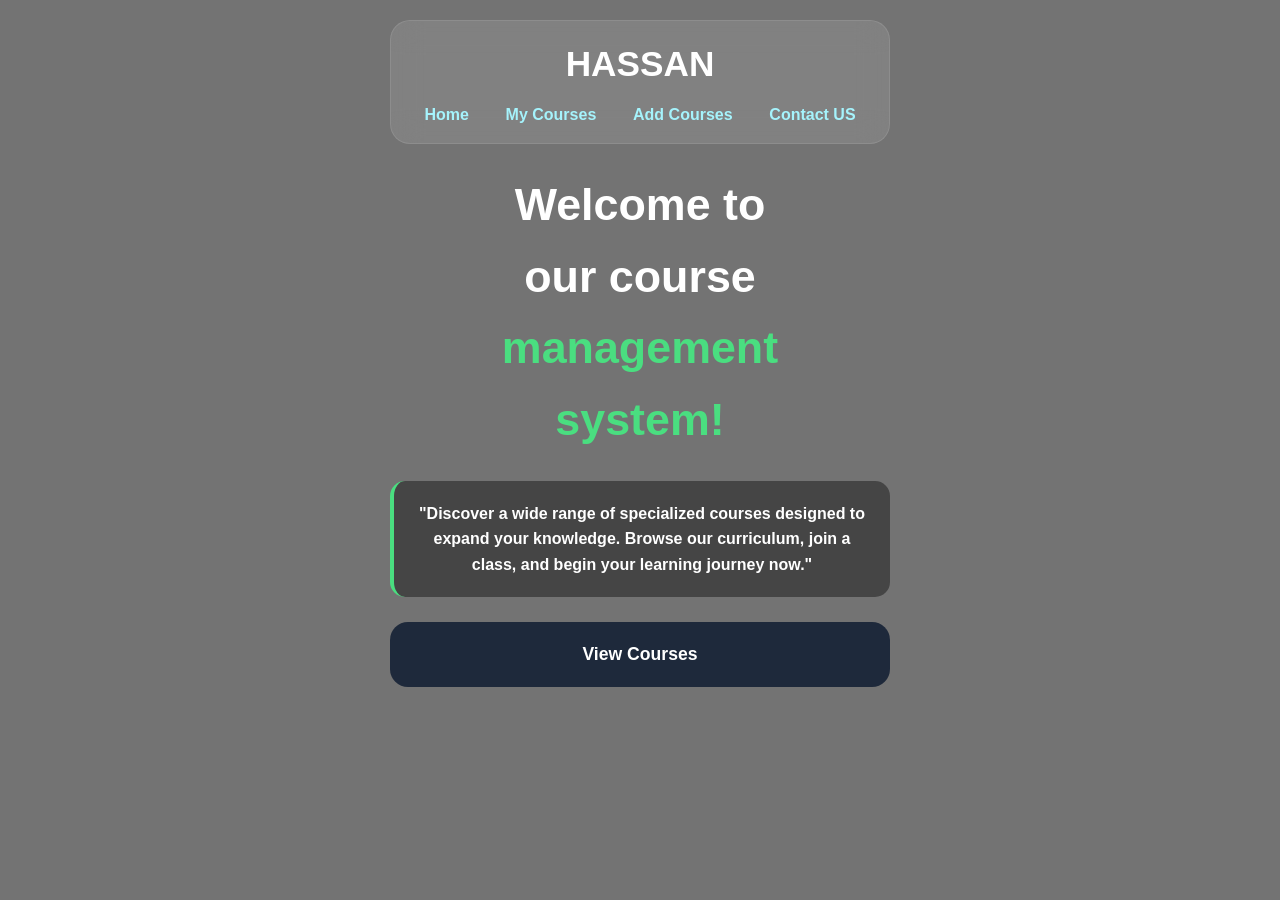
<file: index.html>
<!DOCTYPE html>
<html lang="en">
<head>
    <meta charset="UTF-8">
    <meta name="viewport" content="width=device-width, initial-scale=1.0">
    <title>Hassan Academy - Home</title>
    <link rel="stylesheet" href="style.css">
</head>
<body>
    <div class="container">
        <header class="site-header">
            <div class="brand">HASSAN</div>
            <nav class="main-nav">
                <ul>
                    <li><a href="index.html">Home</a></li>
                    <li><a href="courses.html">My Courses</a></li>
                    <li><a href="add-course.html">Add Courses</a></li>
                    <li><a href="contact.html">Contact US</a></li>
                </ul>
            </nav>
        </header>
        <section class="hero">
            <h1>Welcome to</h1>
            <h1>our course</h1>
            <h1 class="green">management</h1>
            <h1 class="green">system!</h1>
            <div class="quote-box">
                "Discover a wide range of specialized courses designed to expand your knowledge. Browse our curriculum, join a class, and begin your learning journey now."
            </div>
            <a href="courses.html" class="btn">View Courses</a>
        </section>
    </div>
</body>
</html>
</file>
<file: style.css>
* {
    box-sizing: border-box;
    margin: 0;
    padding: 0;
}

body {
    font-family: 'Segoe UI', Roboto, Helvetica, Arial, sans-serif;
    /* رابط الصورة الهادئة الجديدة */
    background: url('https://images.unsplash.com/photo-1494438639946-1ebd1d20bf85?q=80&w=2067&auto=format&fit=crop') no-repeat center center fixed;
    background-size: cover;
    color: #fff;
    line-height: 1.6;
    min-height: 100vh;
}

body::before {
    content: "";
    position: fixed;
    top: 0; left: 0; width: 100%; height: 100%;
    background: rgba(0, 0, 0, 0.55); 
    z-index: -1;
}

.container {
    width: 95%;
    max-width: 500px;
    margin: 20px auto;
    text-align: center;
}

.site-header {
    background: rgba(255, 255, 255, 0.1);
    backdrop-filter: blur(15px);
    -webkit-backdrop-filter: blur(15px);
    padding: 15px;
    border-radius: 20px;
    margin-bottom: 25px;
    border: 1px solid rgba(255, 255, 255, 0.1);
}

.brand {
    font-size: 2.2rem;
    font-weight: 900;
    text-transform: uppercase;
    color: #fff;
}

.main-nav ul {
    list-style: none;
    display: flex;
    justify-content: space-around;
    margin-top: 10px;
}

.main-nav a {
    color: #a5f3fc;
    text-decoration: none;
    font-size: 1rem;
    font-weight: 800;
}

.glass-card {
    background: rgba(255, 255, 255, 0.1);
    backdrop-filter: blur(20px);
    -webkit-backdrop-filter: blur(20px);
    border: 1px solid rgba(255, 255, 255, 0.15);
    border-radius: 30px;
    padding: 30px;
    margin-bottom: 20px;
}

.hero h1 {
    font-size: 2.8rem;
    font-weight: 900;
}

.hero h1.green { color: #4ade80; }

.quote-box {
    background: rgba(0, 0, 0, 0.4);
    padding: 20px;
    border-radius: 15px;
    font-size: 1rem;
    font-weight: 700;
    margin: 25px 0;
    border-left: 4px solid #4ade80;
}

.course-item {
    display: flex;
    justify-content: space-between;
    align-items: center;
    padding: 18px 0;
    border-bottom: 1px solid rgba(255, 255, 255, 0.1);
}

.course-label {
    font-weight: 900;
    text-transform: uppercase;
    font-size: 0.9rem;
    color: #94a3b8;
}

.course-value {
    font-weight: 800;
    text-align: right;
    font-size: 1.1rem;
}

input, textarea {
    width: 100%;
    padding: 15px;
    background: rgba(0, 0, 0, 0.6);
    border: 1px solid rgba(255, 255, 255, 0.2);
    border-radius: 15px;
    color: #fff;
    font-weight: 800;
    margin-bottom: 12px;
}

.btn {
    display: block;
    width: 100%;
    padding: 18px;
    background: #1e293b;
    color: #fff;
    text-decoration: none;
    border-radius: 18px;
    font-weight: 900;
    font-size: 1.1rem;
    border: none;
    cursor: pointer;
}

.social-icons img { width: 28px; filter: invert(1); opacity: 0.8; margin: 0 10px; }
</file>
